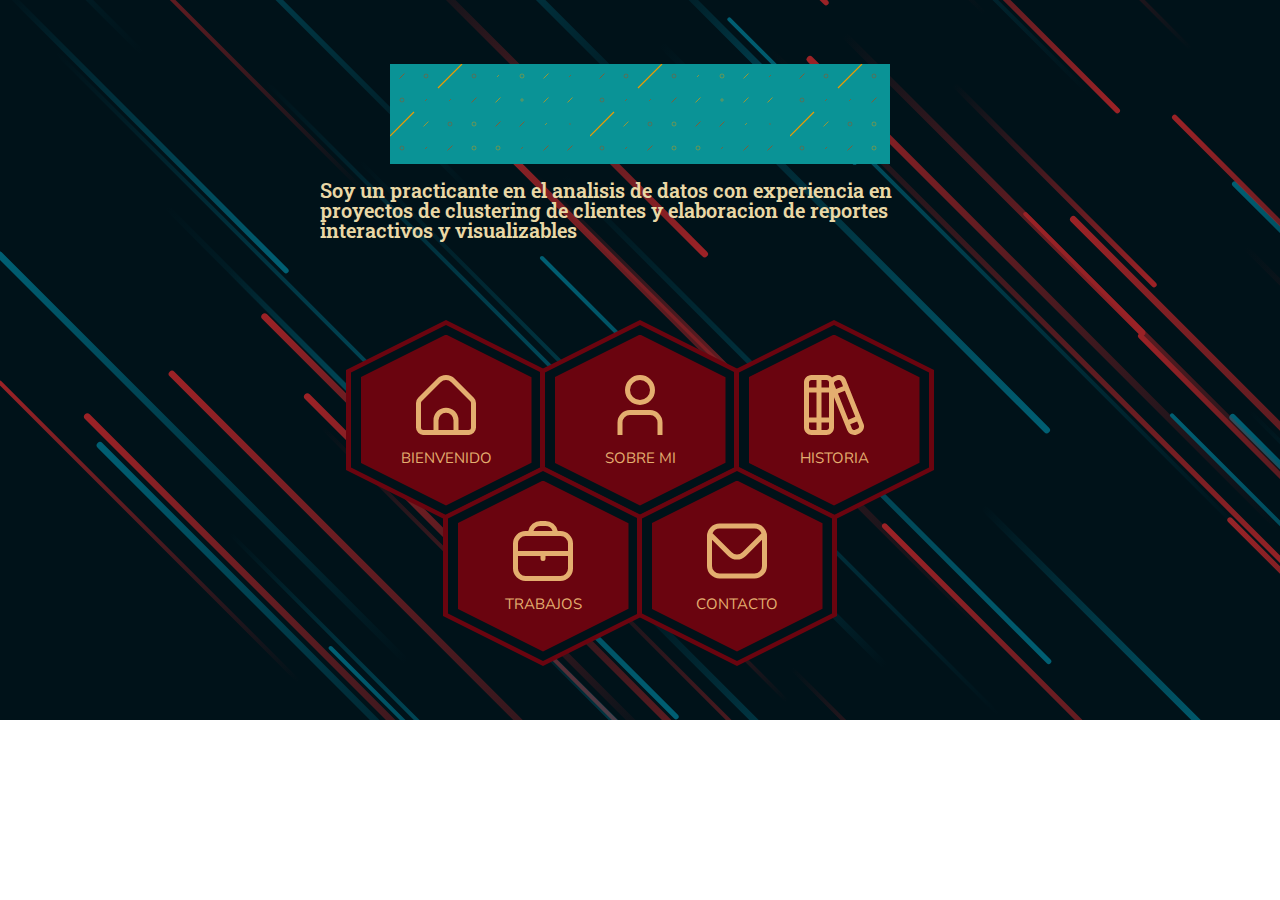
<file: index.html>
<!DOCTYPE html>

<html lang="es">

    <head>
        <meta charset="UTF-8">
        <title>Luis Espinoza - Portafolio</title>
        <link rel="stylesheet" href="reset.css">
        <link rel="stylesheet" href="style.css">
        <link rel="preconnect" href="https://fonts.googleapis.com">
        <link rel="preconnect" href="https://fonts.gstatic.com" crossorigin>
        <link href="https://fonts.googleapis.com/css2?family=Alfa+Slab+One&display=swap" rel="stylesheet">
        <link href="https://fonts.googleapis.com/css2?family=Nunito&display=swap" rel="stylesheet">
        <link href="https://fonts.googleapis.com/css2?family=Roboto+Slab:wght@300&display=swap" rel="stylesheet">

    </head>

    <body class="bodyPrincipal">
        <header class="principal">

            <h1 class="titulo">Soy luis</h1>
            <p>Soy un practicante en el analisis de datos con experiencia en proyectos de clustering de clientes y elaboracion de reportes interactivos y visualizables</p>
            
        </header>

        <main>

            <section class="hexagonoSuperior">

                <div class="hexagonoExterior">

                    <div class="hexagonoInterior" onclick="window.location = 'inicio.html'">

                        <div class="hexagono">
                            <img src="hogar.svg">
                            <h3>Bienvenido</h3>
                        </div>
    
                    </div>

                </div>
                
                

                <div class="hexagonoExterior">
                    
                    <div class="hexagonoInterior" onclick="window.location = 'sobremi.html'">
                    
                        <div class="hexagono">
                            <img src="usuario.svg">
                            <h3>Sobre Mi</h3>
                        </div>
    
                    </div>

                </div>

                <div class="hexagonoExterior">
                    
                    <div class="hexagonoInterior">
                    
                        <div class="hexagono">
                            <img src="libros.svg">
                            <h3>Historia</h3>
                        </div>
    
                    </div>

                </div>

            </section>

            <section class="hexagonoInferior">

                <div class="hexagonoExterior">
                    
                    <div class="hexagonoInterior">
                    
                        <div class="hexagono">
                            <img src="maletin.svg">
                            <h3>TRABAJOS</h3>
                        </div>
    
                    </div>

                </div>

                <div class="hexagonoExterior">
                    
                    <div class="hexagonoInterior">
                    
                        <div class="hexagono">
                            <img src="directorio.svg">
                            <h3>Contacto</h3>
                        </div>
    
                    </div>

                </div>

            </section>


        </main>
    </body>



</html>
</file>
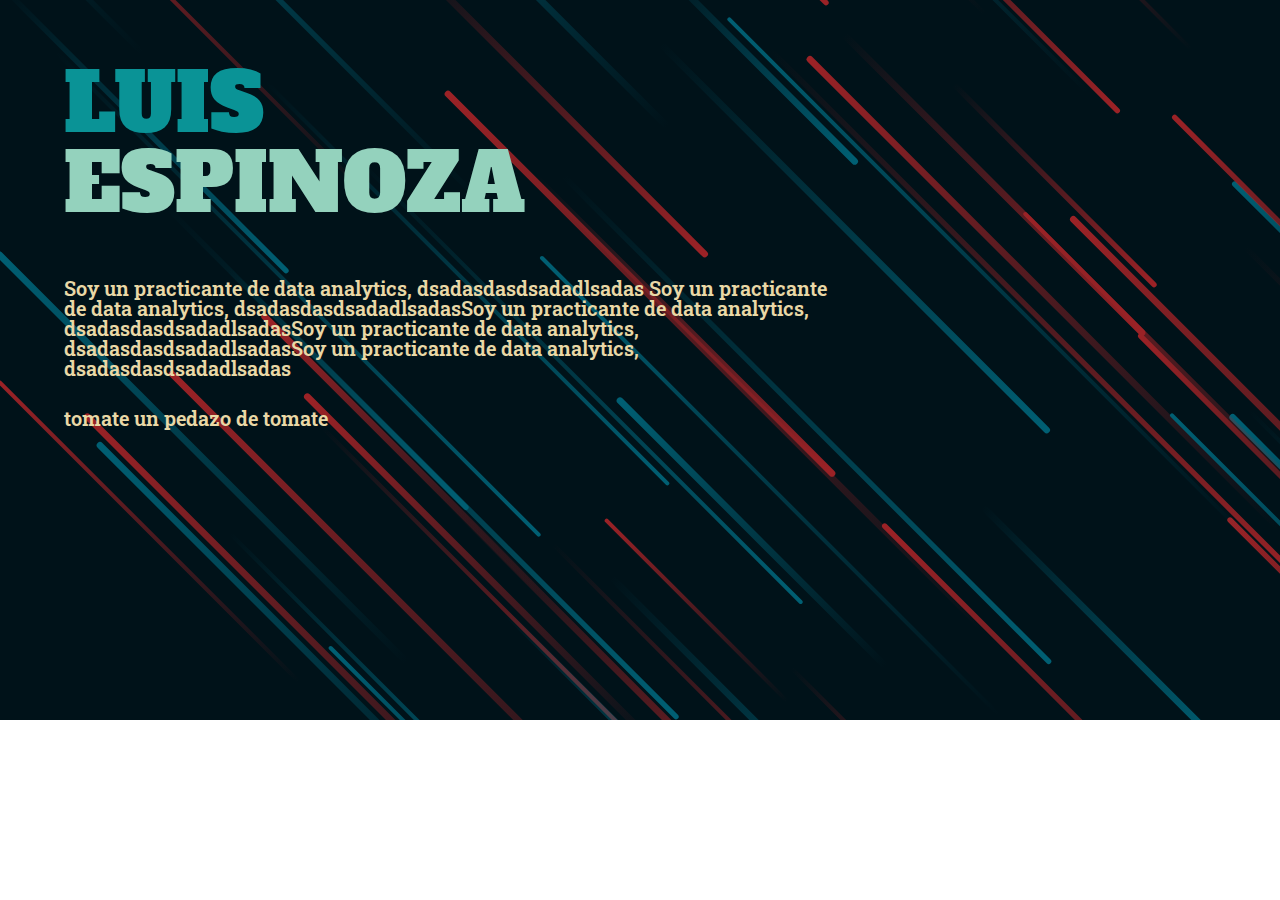
<file: inicio.html>
<!DOCTYPE html>

<html lang="es">

    <head>
        <meta charset="UTF-8">
        <title>Luis Espinoza - Portafolio</title>
        <link rel="stylesheet" href="reset.css">
        <link rel="stylesheet" href="style.css">
        <link rel="preconnect" href="https://fonts.googleapis.com">
        <link rel="preconnect" href="https://fonts.gstatic.com" crossorigin>
        <link href="https://fonts.googleapis.com/css2?family=Alfa+Slab+One&display=swap" rel="stylesheet">
        <link href="https://fonts.googleapis.com/css2?family=Nunito&display=swap" rel="stylesheet">
        <link href="https://fonts.googleapis.com/css2?family=Roboto+Slab:wght@300&display=swap" rel="stylesheet">

    </head>

    <body class="bodyInicio">
        <header class="inicio">

            <h1 class="titulo1">Luis <span class="titulo2">Espinoza</span></h1>
            
        </header>

        <main>

            <p>Soy un practicante de data analytics, dsadasdasdsadadlsadas Soy un practicante de data analytics, dsadasdasdsadadlsadasSoy un practicante de data analytics, dsadasdasdsadadlsadasSoy un practicante de data analytics, dsadasdasdsadadlsadasSoy un practicante de data analytics, dsadasdasdsadadlsadas</p>
            <p>tomate un pedazo de tomate </p>

        </main>
    </body>



</html>
</file>
<file: style.css>
*{
    margin: 0;
    padding: 0;
    font-family: 'Alfa Slab One', cursive;
}

.bodyPrincipal, .bodyInicio, .bodySobremi{
    width: 100%;
    height: 100%;
    display: flex;
    flex-direction: column;
    align-items: center;
    justify-content: center;
    gap: 16px;
    background-image: url(Fondo3.svg);
    -webkit-background-size: cover;
    -moz-background-size: cover;
    -o-background-size: cover;
    background-size: cover;
    background-repeat: no-repeat;
    /*background-position: center;
    background-repeat: no-repeat;
    background-size: cover;*/

}

.bodyInicio{    
    align-items: flex-start;
}

.principal, .inicio, .sobremi {
    width: 50%;
    display: flex;
    flex-direction: column;
    color: #e9d8a6;
    align-items: center;
    gap: 16px;
    margin-top: 5%;
    font-family: 'Alfa Slab One', cursive;
}

.principal p{
    color: #e9d8a6;
    font-family: 'Roboto Slab', serif;
    font-size: 20px;
    font-weight: 600;
}

.inicio{
    margin-left: 5%;
    align-items: flex-start;
}

.sobremi p{
    font-weight: bold;
    font-family: 'Roboto Slab', serif;
    text-align: justify;
    word-spacing: 0.2em;
}

.titulo{
    background-image: url(Sprinkle.svg );
    background-size: contain;
    /*-webkit-background-clip: text;*/
    -webkit-text-fill-color: transparent;
    text-align: center;
    text-transform: uppercase;
    font-size: 100px;
}



.bodyPrincipal main{
    display: flex;
    flex-direction: column;
    flex-wrap: wrap;
    align-items: center;
    justify-content: center;
    
    margin-top: 5%;
    
}

.bodyInicio main {
    width: 60%;
    display: flex;
    flex-direction: column;
    align-items: flex-start;
    margin-top: 3%;
    margin-left: 5%;  
    
}

.bodyInicio main p{
    color: #e9d8a6;
    font-family: 'Roboto Slab', serif;
    font-size: 20px;
    font-weight: 600;
    margin-bottom: 1.5em;
}

.bodySobremi main{
    width: 100%;
    display: flex;
    flex-direction: row;
    align-items: center; 
    justify-content: center;
    margin-top: 1%;
}

.datos, .habilidades{
    width: 40%;
    display: flex;
    flex-direction: column;
    align-self: flex-start;
    align-items: flex-end;
    gap: 20px;
}

.detalle{
    display: flex;
    flex-direction: row;
    align-items: center;
    gap: 20px;
}   

.titulo1{
    text-transform: uppercase;
    font-size: 80px;
    font-weight: 350;
    color: #0a9396;
}

.titulo2{
    color: #94d2bd;
}

.hexagonoSuperior, .hexagonoInferior{
    display: flex;
    flex-direction: row;
}

.hexagonoInferior{
    transform: translateY(-27%);
}

.hexagonoExterior{
    position: relative;
    height: 200px;
    width: 200px;
    margin: 0 -3px;
    clip-path: polygon(0 25%, 50% 0, 100% 25%, 100% 75%, 50% 100%, 0 75%);

    background: #6a040f;
    box-sizing: border-box;
    
    display: flex;
    justify-content: center;
    align-items: center;
    transition: 0.3s;
}

.hexagonoExterior:hover{
    background: #9b2226;
    scale: 120%;
    z-index: 2;
}

.hexagonoInterior{
    position: relative;
    height: 95%;
    width: 95%;
    
    clip-path: polygon(0 25%, 50% 0, 100% 25%, 100% 75%, 50% 100%, 0 75%);

    /*background-image: url(Fondo.svg);
    background-size: auto;
    background-repeat: no-repeat;*/
    background-color: #001219;
    
    display: flex;
    justify-content: center;
    align-items: center;
    transition: 0.3s;

}

.hexagonoInterior:hover{
    background: #001219;
    scale: 95%;
    z-index: 2;
}

.hexagono{
    position: relative;
    height: 90%;
    width: 90%;
    
    clip-path: polygon(0 25%, 50% 0, 100% 25%, 100% 75%, 50% 100%, 0 75%);
    background: #6a040f;
    display: flex;
    flex-direction: column;
    justify-content: center;
    align-items: center;
    cursor: pointer;
    transition: 0.5s;
    gap: 16px;
}

.hexagono:hover{
    background: #005f73;
    scale: 112%;
    z-index: 2;    
}

.hexagono img{
    width: 60px;
    height: 60px;
}

.hexagono h3{
    color: #E4AE6F;
    font-family: 'Nunito', sans-serif;
    font-size: 15px;
    text-transform: uppercase;
}

/*************LISTA DE HABILIDADES************/
#container { 
    text-align: center;
    margin: 0px;
}
h2 { color: #CCC; }
a { text-decoration: none; color: #EC5C93; }

.bar-main-container {
    
    margin: 10px auto;
    width: 530px;
    height: 50px;
    -webkit-border-radius: 4px;
    -moz-border-radius: 4px;
    border-radius: 4px;
    font-family: sans-serif;
    font-weight: normal;
    font-size: 0.8em;
    color: #FFF;
}

.wrap {
    display: flex;
    flex-direction: row;
    align-items: center;
    text-align: center;
    gap: 10px;
    padding: 8px;
}

.wrap p{
    width: 100px;
    font-size: 1em;
    font-weight: bold;
}

.bar-percentage {
  float: left;
  background: rgba(0,0,0,0.13);
  -webkit-border-radius: 4px;
  -moz-border-radius: 4px;
  border-radius: 4px;
  padding: 9px 0px;
  width: 18%;
  height: 16px;
}

.bar-container {
  float: right;
  -webkit-border-radius: 10px;
  -moz-border-radius: 10px;
  border-radius: 10px;
  height: 10px;
  background: rgba(0,0,0,0.13);
  width: 78%;
  margin: 12px 0px;
  overflow: hidden;
}

.bar {
  float: left;
  background: #FFF;
  height: 100%;
  -webkit-border-radius: 10px 0px 0px 10px;
  -moz-border-radius: 10px 0px 0px 10px;
  border-radius: 10px 0px 0px 10px;
  -ms-filter: "progid:DXImageTransform.Microsoft.Alpha(Opacity=100)";
  filter: alpha(opacity=100);
  -moz-opacity: 1;
  -khtml-opacity: 1;
  opacity: 1;
}

/* COLORS */
.azure   { background: #38B1CC; }
.emerald { background: #2CB299; }
.violet  { background: #8E5D9F; }
.yellow  { background: #EFC32F; }
.red     { background: #E44C41; }
</file>
